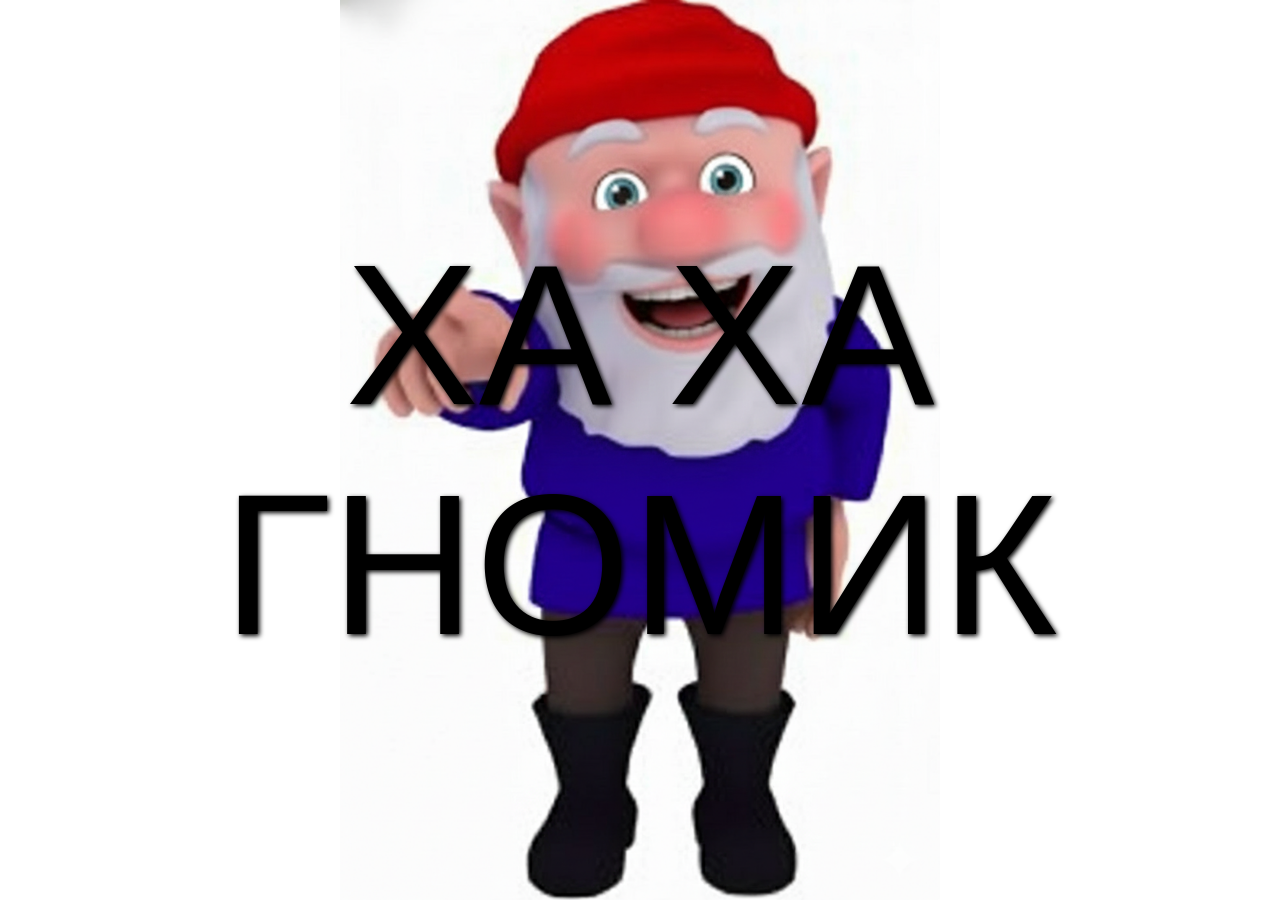
<file: gnome.html>
<!DOCTYPE html>
<html lang="ru">
<head>
<meta charset="UTF-8">
<meta name="viewport" content="width=device-width, initial-scale=1.0">
<style>
    html, body {
        margin: 0;
        padding: 0;
        height: 100%;
        width: 100%;
    }
    
    body {
        background-image: url('gnomik.png');
        background-size: contain; 
        background-position: center;
        background-repeat: no-repeat;
        
        display: flex;
        justify-content: center;
        align-items: center;
        
        font-family: Arial, sans-serif;
        color: black;
        text-shadow: 2px 2px 5px black;
        text-align: center;
        
        font-size: 200px; 
    }

    @media (max-width: 768px) {
        body {
            font-size: 15vw; 
            
        }
    }
</style>
</head>
<body>
    ХА ХА ГНОМИК
</body>
</html>
</file>
